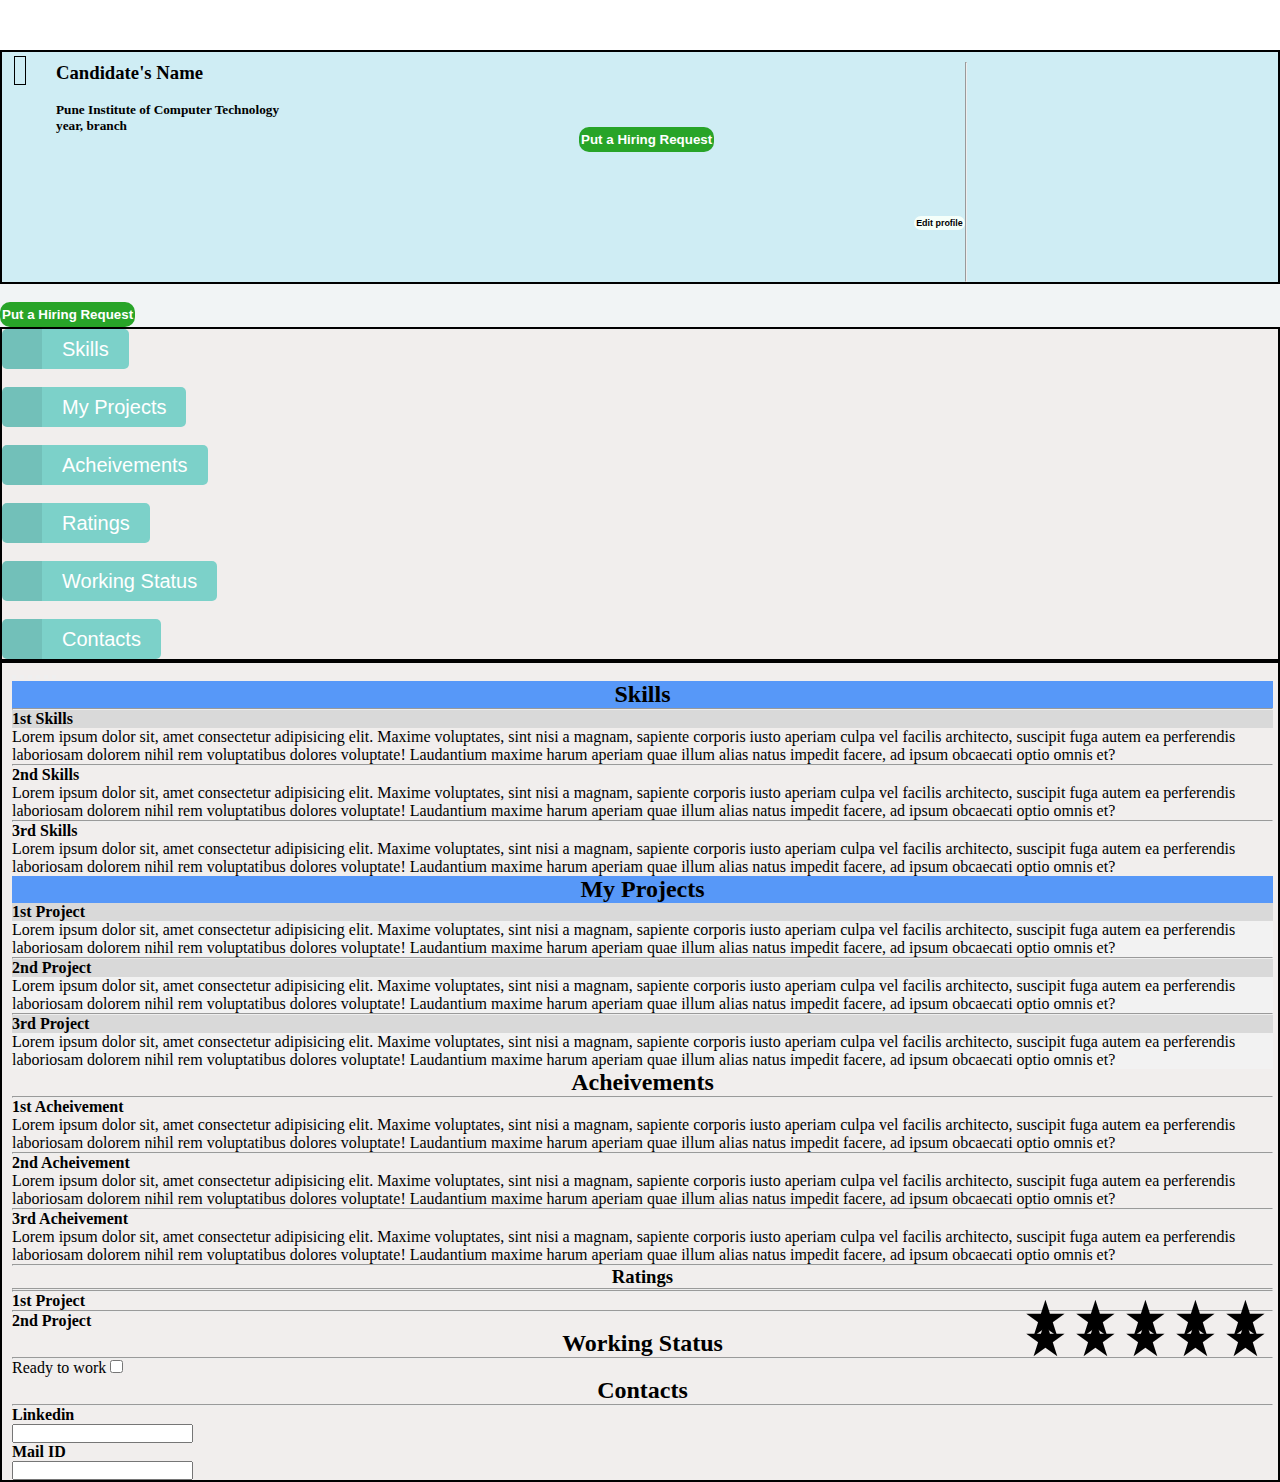
<file: Profile Page.html>
<!doctype html>
<html lang="en">
  <head>
    <!-- Required meta tags -->
    <meta charset="utf-8">
    <meta name="viewport" content="width=device-width, initial-scale=1">

    <!-- Bootstrap CSS -->
    <link href="https://cdn.jsdelivr.net/npm/bootstrap@5.0.2/dist/css/bootstrap.min.css" rel="stylesheet" integrity="sha384-EVSTQN3/azprG1Anm3QDgpJLIm9Nao0Yz1ztcQTwFspd3yD65VohhpuuCOmLASjC" crossorigin="anonymous">
    <link rel="stylesheet" href="https://cdnjs.cloudflare.com/ajax/libs/font-awesome/6.0.0-beta2/css/all.min.css" integrity="sha512-YWzhKL2whUzgiheMoBFwW8CKV4qpHQAEuvilg9FAn5VJUDwKZZxkJNuGM4XkWuk94WCrrwslk8yWNGmY1EduTA==" crossorigin="anonymous" referrerpolicy="no-referrer" />
    <link rel="preconnect" href="https://fonts.googleapis.com">
    <link rel="preconnect" href="https://fonts.gstatic.com" crossorigin>
    <link href="https://fonts.googleapis.com/css2?family=Source+Serif+4:wght@200&display=swap" rel="stylesheet">
    <title>Profile Page</title>
    <style>
      *{
        margin: 0;
        padding: 0;
      }
      .container-fluid{
        background-color: #eff2f3de;
      }
      /* nav {
	      position: fixed;
	      z-index: 10;
	      left: 0;
	      right: 0;
	      top: 0;
	      font-family: 'Montserrat', sans-serif;
	      padding: 0 1%;
	      height: 70px;
	      background-color: black;
      }
      nav .logo {
	      float: left;
	      width: 40%;
	      height: 100%;
	      display: flex;
	      align-items: center;
	      font-size: 24px;
	      color: #fff;
      }
      nav .links {
	      float: right;
	      padding: 0;
	      margin: 0;
	      width: 60%;
	      height: 0%;
	      display: flex;
	      justify-content: space-around;
	      align-items: center;
      }
      nav .links li {
	      list-style: none;
      }
      nav .links a {
	      display: block;
	      padding: 1em;
	      font-size: 16px;
	      font-weight: bold;
	      color: #fff;
	      text-decoration: none;
      }
      #nav-toggle {
	      position: absolute;
	      top: -100px;
      }
      nav .icon-burger {
	      display: none;
	      position: absolute;
	      right: 5%;
	      top: 50%;
	      transform: translateY(-50%);
      }
      nav .icon-burger .line {
	      width: 30px;
	      height: 5px;
	      background-color: #fff;
	      margin: 5px;
	      border-radius: 3px;
	      transition: all .3s ease-in-out;
      }
      @media screen and (max-width: 768px) {


	      nav .logo {

		      float: none;
		      width: auto;
		      justify-content: center;
	      }
	      nav .links {
		      float: none;
		      position: fixed;
		      z-index: 9;
		      left: 0;
		      right: 0;
		      top: 100px;
		      bottom: 100%;
		      width: auto;
		      height: auto;
		      flex-direction: column;
		      justify-content: space-evenly;
		      background-color: rgba(0,0,0,.8);
		      overflow: hidden;
		      box-sizing: border-box;
		      transition: all .5s ease-in-out;
	      }
	      nav .links a {
		      font-size: 20px;
	      }
	      nav :checked ~ .links {
		      bottom: 0;
	      }
	      nav .icon-burger {
		      display: block;
	      }
	      nav :checked ~ .icon-burger .line:nth-child(1) {
		      transform: translateY(10px) rotate(225deg);
	      }
	      nav :checked ~ .icon-burger .line:nth-child(3) {
		      transform: translateY(-10px) rotate(-225deg);
	      }
	      nav :checked ~ .icon-burger .line:nth-child(2) {
		      opacity: 0;
	      }
	
      } */

      .logo-1{
        width: 25%;
        display: flex;
        justify-content: center;
        align-items: center;
      }
      .logo-1 img{
        width: 50%;
        border: white solid 2px;
        border-radius: 50%;
      }
      
      
      .top{
        height: 220px;
        background-color:#0dcaf026;
        margin-top: 50px;
        padding-top: 10px;
        display: flex;
        border: solid 2px black;
      }
      .logo{
        border: black 1px solid;
        padding: 5px 5px;
      }
      /* .img{
        height: 160px;
        background-color: white;
        border: 1px solid black;
        width: 145px;
        margin-left: 30px;
      } */

      .about{
        margin-left: 30px;

      }

      .request{
        margin-left:300px;
        margin-top: 65px;
        margin-bottom: 75px;
        
      }

      .request1{
        border: 2px black;
        border-radius:20px ;
       
        align-items: center;
      }
      .edit{
        margin-left: 200px;
        margin-top: 150px;

      }
      .logo{
        margin-left: 12px;
        margin-top: 10px;
      }

      .rating-wrapper{
        display: flex;
        direction: rtl;
     }
     .rating-wrapper input{
         display: none;
         
     }
     .rating-wrapper label{
        display: inline-block; 
        width: 50px;
        position: relative;
        cursor: pointer;

     }

     .rating-wrapper label:before{
         content: "\2605";
         position: absolute;
         font-size: 50px;
         display: inline-block;
         top: 0;
         left: 0;
     }
     .rating-wrapper label:after{
         content: "\2605";
         position: absolute;
         font-size: 50px;
         display: inline-block;
         top: 0;
         left: 0;
         color: blue;
         opacity: 0;
     }
    .rating-wrapper label:hover:after,.rating-wrapper label:hover~label:after,
     .rating-wrapper input:checked~label:after{
         opacity: 1;
     }
     .h4{
       align-items: center;
     }  
     .card-left{
      font-family: 'PT Serif', serif;
      
       align-items: center;
       border: 2px solid black;
       background-color: #f1eeed;
     }
     .card-right{
      height:100%;
      border: 2px solid black;
      padding-left: 10px;
      padding-right: 5px;
      background-color: #f1eeed;
     }
     .btn1{
       background:  #28a428;
       border-radius: 10px;
       color: white;
       border: none;
       padding: 5px 2px;
     }
     .btn2{
       background-color: #f5fffa;
       border-radius: 10px;
       border: none;
       padding: 2px 2px;
     }
     .button{
       display: inline-flex;
       height: 40px;
       padding: 0;
       border: none;
       outline: none;
       border-radius:5px;
       overflow: hidden;
       font-size: 20px;
       background-color: #6dcec5e3 !important;
       
     }
    
     .button:active{
       background-color: #596673;
     }
     .button_icon,.button_text{
       display: inline-flex;
       padding: 0 20px;
       align-items: center;
       height: 100%;
       /* color: black; */
     }
     .button_icon{
       color: black;
       background-color: rgba(0, 0, 0, 0.08); 
       font-size: 0.7em;
     }
     .button_text{
       color: white;
     }
     .Heading{
       background-color:#0d6efdad;
     }
     .smHeading{
       background-color: #d9d9d9;
     }
     .para{
       background-color:  #f2f2f2;
     }
    </style>
  </head>
  <body>
      <div class="container-fluid">
        <!-- <nav>
          <input id="nav-toggle" type="checkbox">
          <div class="logo"><strong>MY STARTUP</strong></div>
          <ul class="links">
            <li><a href="#home">Home</a></li>
            <li><a href="#about">About</a></li>
            <li><a href="#work">Work</a></li>
            <li><a href="#projects">Projects</a></li>
            <li><a href="#contact">Contact</a></li>
          </ul>
          <label for="nav-toggle" class="icon-burger">
            <div class="line"></div>
            <div class="line"></div>
            <div class="line"></div>
          </label>
        </nav> -->
        

          <div class="top">
              <div class="img">
                <i class="fas fa-user fa-8x logo"></i>

              </div>
              <i class="fas fa-plus"></i>
              <div class="about">
                <h3> <b>Candidate's Name</b></h3>
                <br>
                <h5>Pune Institute of Computer Technology</h5>
                <h5>year, branch</h5>
                
              </div>

              <div class="request d-lg-block d-none">
                <button class="btn1"><h4><b><i class="fas fa-plus"></i> Put a Hiring Request</b></h4> </button> 
              </div> 
              <div class="edit d-lg-block d-none">
                <button class="btn2"><h6>Edit profile</h6></button>
              </div>
              <hr>
          </div>
          <br>
          <!-- <hr> -->
          <div class="request1  d-lg-none text-center" >
            <button class=" btn1"><h4><b><i class="fas fa-plus"></i>  Put a Hiring Request</b></h4></button>
          </div>
          <div class="row g-lg-1 g-md-0">
            <!-- left division starts here -->
            <div class="col-lg-3 col-md-2 d-none d-md-block">
                <div class="card card-left">
                    <div class="card-body">
                        <div class="d-flex align-items-start">
                            <div  class="nav flex-column nav-pills  me-3" id="v-pills-tab" role="tablist" aria-orientation="vertical">
                              
                              <button class="nav-link active button bg-info"id="v-pills-skills-tab" data-bs-toggle="pill" data-bs-target="#v-pills-skills" type="button" role="tab" aria-controls="v-pills-skills" aria-selected="true">
                                <span class="button_icon"><i class="fab fa-stripe-s"></i></span>
                                <span class="button_text">Skills</span>
                              </button>
                              <br>
                              <br>
                              <button class="nav-link button bg-secondary" id="v-pills-myprojects-tab" data-bs-toggle="pill" data-bs-target="#v-pills-myprojects" type="button" role="tab" aria-controls="v-pills-myprojects" aria-selected="false">
                                <span class="button_icon"><i class="fas fa-wrench"></i></span>
                                <span class="button_text">My Projects</i></span>
                              </button>
                              <br>
                              <br>
                              <button class="nav-link button bg-success" id="v-pills-acheivements-tab" data-bs-toggle="pill" data-bs-target="#v-pills-acheivements" type="button" role="tab" aria-controls="v-pills-acheivements" aria-selected="false">
                                <span class="button_icon"><i class="fas fa-trophy mr-1 "></i></span>
                                <span class="button_text">Acheivements</span>
                              </button>
                              <br>
                              <br>
                              <button class="nav-link button bg-secondary" id="v-pills-ratings-tab" data-bs-toggle="pill" data-bs-target="#v-pills-ratings" type="button" role="tab" aria-controls="v-pills-ratings" aria-selected="false">
                                <span class="button_icon"><i class="fas fa-star"></i></span>
                                <span class="button_text">Ratings</span>
                                
                              </button>
                              <br>
                              <br>
                              <button class="nav-link button bg-secondary" id="v-pills-workingstatus-tab" data-bs-toggle="pill" data-bs-target="#v-pills-workingstatus" type="button" role="tab" aria-controls="v-pills-workingstatus" aria-selected="false">
                                <span class="button_icon"><i class="fas fa-unlock-alt"></i></span>
                                <span class="button_text">Working Status</span>
                                
                              </button>
                              <br>
                              <br>
                              <button class="nav-link button bg-secondary" id="v-pills-contacts-tab" data-bs-toggle="pill" data-bs-target="#v-pills-contacts" type="button" role="tab" aria-controls="v-pills-contacts" aria-selected="false">
                                <span class="button_icon"><i class="fas fa-users me-1"></i></span>
                                <span class="button_text">Contacts</span>
                                
                              </button>
                            </div>
                         
                        </div>

                    </div>
                </div>
            </div>
            <!-- right division starts here -->
            <div class="col-lg-9 col-md-10">
                <div class="card card-right">
                    <div class="card-header d-md-none">
                        <ul class="nav nav-tabs nav-fill">
                            
                            <button class="nav-link active" id="v-pills-skills-tab" data-bs-toggle="pill" data-bs-target="#v-pills-skills" type="button" role="tab" aria-controls="v-pills-skills" aria-selected="true">
                             <i class="fab fa-stripe-s"></i>
                                
                            </button>
                            <button class="nav-link btn" id="v-pills-myprojects-tab" data-bs-toggle="pill" data-bs-target="#v-pills-myprojects" type="button" role="tab" aria-controls="v-pills-myprojects" aria-selected="false">
                                <i class="fas fa-wrench"></i>
                                
                            </button>
                            <button class="nav-link" id="v-pills-acheivements-tab" data-bs-toggle="pill" data-bs-target="#v-pills-acheivements" type="button" role="tab" aria-controls="v-pills-acheivements" aria-selected="false">
                                <i class="fas fa-trophy mr-1 "></i>
                                
                            </button>
                            <button class="nav-link" id="v-pills-ratings-tab" data-bs-toggle="pill" data-bs-target="#v-pills-ratings" type="button" role="tab" aria-controls="v-pills-ratings" aria-selected="false">
                                <i class="fas fa-star"></i>
                                
                            </button>
                            <button class="nav-link" id="v-pills-workingstatus-tab" data-bs-toggle="pill" data-bs-target="#v-pills-workingstatus" type="button" role="tab" aria-controls="v-pills-workingstatus" aria-selected="false">
                                <i class="fas fa-unlock-alt"></i>
                                
                            </button>
                            <button class="nav-link" id="v-pills-contacts-tab" data-bs-toggle="pill" data-bs-target="#v-pills-contacts" type="button" role="tab" aria-controls="v-pills-contacts" aria-selected="false">
                                <i class="fas fa-address-card"></i>
                                
                            </button>
                            
                        </ul>
                    </div>

                    <div class="tab-content" id="v-pills-tabContent">
                        <div class="tab-pane fade show active" id="v-pills-skills" role="tabpanel" aria-labelledby="v-pills-skills-tab">
                            <h2 class="Heading" style="text-align: center;">Skills</h2>
                            <hr>
                            <h4 class="smHeading">1st Skills</h4>
                            <P>Lorem ipsum dolor sit, amet consectetur adipisicing elit. Maxime voluptates, sint nisi a magnam, sapiente corporis iusto aperiam culpa vel facilis architecto, suscipit fuga autem ea perferendis laboriosam dolorem nihil rem voluptatibus dolores voluptate! Laudantium maxime harum aperiam quae illum alias natus impedit facere, ad ipsum obcaecati optio omnis et?</P>
                            <hr>
                            <h4>2nd Skills</h4>
                            <P>Lorem ipsum dolor sit, amet consectetur adipisicing elit. Maxime voluptates, sint nisi a magnam, sapiente corporis iusto aperiam culpa vel facilis architecto, suscipit fuga autem ea perferendis laboriosam dolorem nihil rem voluptatibus dolores voluptate! Laudantium maxime harum aperiam quae illum alias natus impedit facere, ad ipsum obcaecati optio omnis et?</P>
                            <hr>
                            <h4>3rd Skills</h4>
                            <P>Lorem ipsum dolor sit, amet consectetur adipisicing elit. Maxime voluptates, sint nisi a magnam, sapiente corporis iusto aperiam culpa vel facilis architecto, suscipit fuga autem ea perferendis laboriosam dolorem nihil rem voluptatibus dolores voluptate! Laudantium maxime harum aperiam quae illum alias natus impedit facere, ad ipsum obcaecati optio omnis et?</P>
                        </div>
    
                        <div class="tab-pane fade" id="v-pills-myprojects" role="tabpanel" aria-labelledby="v-pills-myprojects-tab">
                            <h2 class="Heading" style="text-align: center;">My Projects</h2>
                            <!-- <hr> -->
                            <h4 class="smHeading">1st Project</h4>
                            <P class="para">Lorem ipsum dolor sit, amet consectetur adipisicing elit. Maxime voluptates, sint nisi a magnam, sapiente corporis iusto aperiam culpa vel facilis architecto, suscipit fuga autem ea perferendis laboriosam dolorem nihil rem voluptatibus dolores voluptate! Laudantium maxime harum aperiam quae illum alias natus impedit facere, ad ipsum obcaecati optio omnis et?</P>
                            <hr>
                            <h4 class="smHeading">2nd Project</h4>
                            <P class="para">Lorem ipsum dolor sit, amet consectetur adipisicing elit. Maxime voluptates, sint nisi a magnam, sapiente corporis iusto aperiam culpa vel facilis architecto, suscipit fuga autem ea perferendis laboriosam dolorem nihil rem voluptatibus dolores voluptate! Laudantium maxime harum aperiam quae illum alias natus impedit facere, ad ipsum obcaecati optio omnis et?</P>
                            <hr>
                            <h4 class="smHeading">3rd Project</h4>
                            <P class="para">Lorem ipsum dolor sit, amet consectetur adipisicing elit. Maxime voluptates, sint nisi a magnam, sapiente corporis iusto aperiam culpa vel facilis architecto, suscipit fuga autem ea perferendis laboriosam dolorem nihil rem voluptatibus dolores voluptate! Laudantium maxime harum aperiam quae illum alias natus impedit facere, ad ipsum obcaecati optio omnis et?</P>
                            
                        </div>
    
    
                        <div class="tab-pane fade" id="v-pills-acheivements" role="tabpanel" aria-labelledby="v-pills-acheivements-tab">
                            <h2 style="text-align: center;">Acheivements</h2>
                            <hr>
                            <h4>1st Acheivement</h4>
                            <P>Lorem ipsum dolor sit, amet consectetur adipisicing elit. Maxime voluptates, sint nisi a magnam, sapiente corporis iusto aperiam culpa vel facilis architecto, suscipit fuga autem ea perferendis laboriosam dolorem nihil rem voluptatibus dolores voluptate! Laudantium maxime harum aperiam quae illum alias natus impedit facere, ad ipsum obcaecati optio omnis et?</P>
                            <hr>
                            <h4>2nd Acheivement</h4>
                            <P>Lorem ipsum dolor sit, amet consectetur adipisicing elit. Maxime voluptates, sint nisi a magnam, sapiente corporis iusto aperiam culpa vel facilis architecto, suscipit fuga autem ea perferendis laboriosam dolorem nihil rem voluptatibus dolores voluptate! Laudantium maxime harum aperiam quae illum alias natus impedit facere, ad ipsum obcaecati optio omnis et?</P>
                            <hr>
                            <h4>3rd Acheivement</h4>
                            <P>Lorem ipsum dolor sit, amet consectetur adipisicing elit. Maxime voluptates, sint nisi a magnam, sapiente corporis iusto aperiam culpa vel facilis architecto, suscipit fuga autem ea perferendis laboriosam dolorem nihil rem voluptatibus dolores voluptate! Laudantium maxime harum aperiam quae illum alias natus impedit facere, ad ipsum obcaecati optio omnis et?</P>
                            <hr>
    
                        </div>
                        <div class="tab-pane fade" id="v-pills-ratings" role="tabpanel" aria-labelledby="v-pills-ratings-tab">
                            <h3 style="text-align: center;">Ratings</h3>
                            <hr>
                            
                            <div class="rating-wrapper centre">
                                
                                <input type="radio"  id=star-1><label for="star-1"></label>
                                <input type="radio"  id=star-2><label for="star-2"></label>
                                <input type="radio"  id=star-3><label for="star-3"></label>
                                <input type="radio"  id=star-4><label for="star-4"></label>
                                <input type="radio"  id=star-5><label for="star-5"></label>
                            </div>

                            <hr>

                            <h4>1st  Project</h4>
                            <div class="rating-wrapper centre">
                                
                                <input type="radio" id=star-1><label for="star-1"></label>
                                <input type="radio" id=star-2><label for="star-2"></label>
                                <input type="radio" id=star-3><label for="star-3"></label>
                                <input type="radio" id=star-4><label for="star-4"></label>
                                <input type="radio" id=star-5><label for="star-5"></label>
                            </div>

                            <hr>

                            <h4>2nd Project</h4>
                            
                            

                        </div>
                        <div class="tab-pane fade" id="v-pills-workingstatus" role="tabpanel" aria-labelledby="v-pills-workingstatus-tab">
                            <h2 style="text-align: center;">Working Status</h2>
                            <hr>
                            <div class="form-check form-switch mb-3">
                                <label class="form-check-label" for="flexSwitchCheckDefault">Ready to work</label>
                                <input class="form-check-input" type="checkbox" id="flexSwitchCheckDefault">
                                
                            </div>
                            
                        </div>
                        <div class="tab-pane fade" id="v-pills-contacts" role="tabpanel" aria-labelledby="v-pills-contacts-tab">
                            <h2 style="text-align: center;">Contacts</h2>
                            <hr>
                            <h4>Linkedin</h4>
                            <input type="link">

                            <h4>Mail ID</h4>
                            <input type="link">
                        </div>
                    </div>
                </div>

            </div>

        </div>

      </div>
    

    <!-- Optional JavaScript; choose one of the two! -->

    <!-- Option 1: Bootstrap Bundle with Popper -->
    <script src="https://cdn.jsdelivr.net/npm/bootstrap@5.0.2/dist/js/bootstrap.bundle.min.js" integrity="sha384-MrcW6ZMFYlzcLA8Nl+NtUVF0sA7MsXsP1UyJoMp4YLEuNSfAP+JcXn/tWtIaxVXM" crossorigin="anonymous"></script>

    <!-- Option 2: Separate Popper and Bootstrap JS -->
    <!--
    <script src="https://cdn.jsdelivr.net/npm/@popperjs/core@2.9.2/dist/umd/popper.min.js" integrity="sha384-IQsoLXl5PILFhosVNubq5LC7Qb9DXgDA9i+tQ8Zj3iwWAwPtgFTxbJ8NT4GN1R8p" crossorigin="anonymous"></script>
    <script src="https://cdn.jsdelivr.net/npm/bootstrap@5.0.2/dist/js/bootstrap.min.js" integrity="sha384-cVKIPhGWiC2Al4u+LWgxfKTRIcfu0JTxR+EQDz/bgldoEyl4H0zUF0QKbrJ0EcQF" crossorigin="anonymous"></script>
    -->
  </body>
</html>
</file>
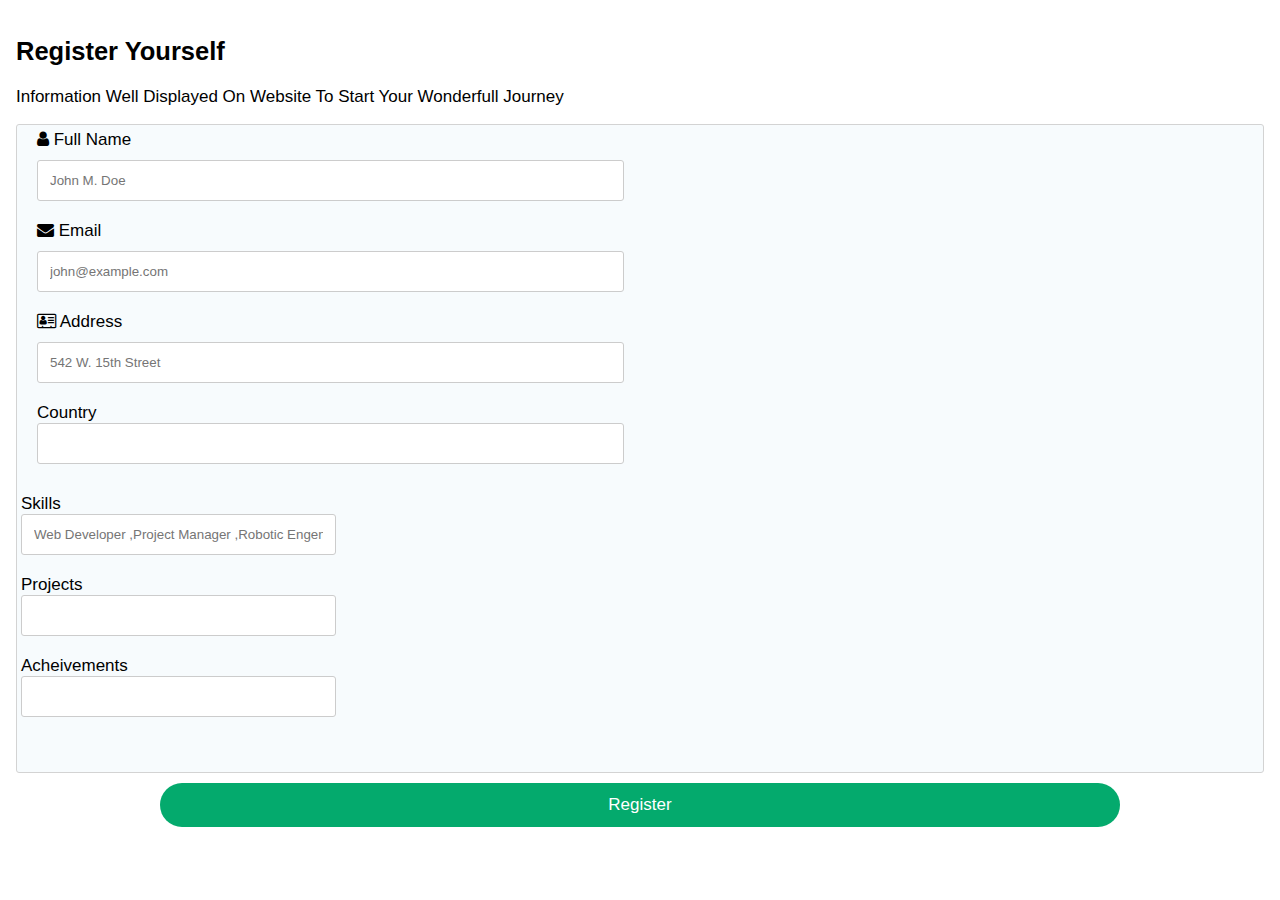
<file: Registration.html>
<!DOCTYPE html>
<html>
<head>
<meta name="viewport" content="width=device-width, initial-scale=1">
<link rel="stylesheet" href="https://cdnjs.cloudflare.com/ajax/libs/font-awesome/4.7.0/css/font-awesome.min.css">
<style>
body {
  font-family: Arial;
  font-size: 17px;
  padding: 8px;
  background-color: white;
}

* {
  box-sizing: border-box;
}

.row {
  display: -ms-flexbox; /* IE10 */
  display: flex;
  -ms-flex-wrap: wrap; /* IE10 */
  flex-wrap: wrap;
  margin: 0 -16px;
}

.col-25 {
  -ms-flex: 25%; /* IE10 */
  flex: 25%;
}

.col-50 {
  -ms-flex: 50%; /* IE10 */
  flex: 50%;
}

.col-75 {
  -ms-flex: 75%; /* IE10 */
  flex: 75%;
}

.col-25,
.col-50,
.col-75 {
  padding: 0 16px;
}

.container {
  background-color:#b1dbe91a;
  padding: 5px 20px 15px 20px;
  border: 1px solid lightgrey;
  border-radius: 3px;
}

input[type=text] {
  width: 100%;
  margin-bottom: 20px;
  padding: 12px;
  border: 1px solid #ccc;
  border-radius: 3px;
}

label {
  margin-bottom: 10px;
  display: block;
}

.icon-container {
  margin-bottom: 20px;
  padding: 7px 0;
  font-size: 24px;
}

.btn {
  background-color: #04AA6D;
  color: white;
  padding: 12px;
  margin: 10px 0;
  border: none;
  width: 77%;
  border-radius: 27px;
  cursor: pointer;
  font-size: 17px;
}

.btn:hover {
  background-color: #45a049;
}

a {
  color: #2196F3;
}

hr {
  border: 1px solid lightgrey;
}

span.price {
  float: right;
  color: grey;
}

/* Responsive layout - when the screen is less than 800px wide, make the two columns stack on top of each other instead of next to each other (also change the direction - make the "cart" column go on top) */
@media (max-width: 1200px) {
  .row {
    flex-direction: column;
  }
  .col-25 {
    margin-bottom: 20px;
  }
}
</style>
</head>
<body>

<h2>Register Yourself</h2>
<p>Information Well  Displayed On Website To Start Your Wonderfull Journey </p>
<div class="row">
  <div class="col-75">
    <div class="container">
      <form action="/action_page.php">
      
        <div class="row">
          <div class="col-50">
            <label for="fname"><i class="fa fa-user"></i> Full Name</label>
            <input type="text" id="fname" name="firstname" placeholder="John M. Doe">
            <label for="email"><i class="fa fa-envelope"></i> Email</label>
            <input type="text" id="email" name="email" placeholder="john@example.com">
            <label for="adr"><i class="fa fa-address-card-o"></i> Address</label>
            <input type="text" id="adr" name="address" placeholder="542 W. 15th Street">
            <div class="row">
              <div class="col-50">
                <label for="state">Country
                <input type="text" id="state" name="state" placeholder="">
              </div>
             
            </div>
          </div>

          <div class="col-50">
           
            </div>
            <label for="cname">Skills
            <input type="text" id="cname" name="cardname" placeholder="Web Developer ,Project Manager ,Robotic Engenier
        ">
            <label for="ccnum">Projects
            <input type="text" id="ccnum" name="cardnumber" placeholder="">
            <label for="expmonth">Acheivements
            <input type="text" id="expmonth" name="expmonth" placeholder="">
            <div class="row">
           
              <!-- <div class="col-50">
             <center><label for="cvv">Working Status</center>
              <center>
                  <div>
                  Yes
                  <input type="radio" checked=true name="user_gender">
                  No
                  <input type="radio"  name="user_gender">   
                  </div> 
                  </center>
              </div> -->
            </div>
          </div>
        </div>
      <center> <input type="submit" value="Register" class="btn"></center>
      </form>
    </div>
  </div>
 

</body>
</html>
</file>
